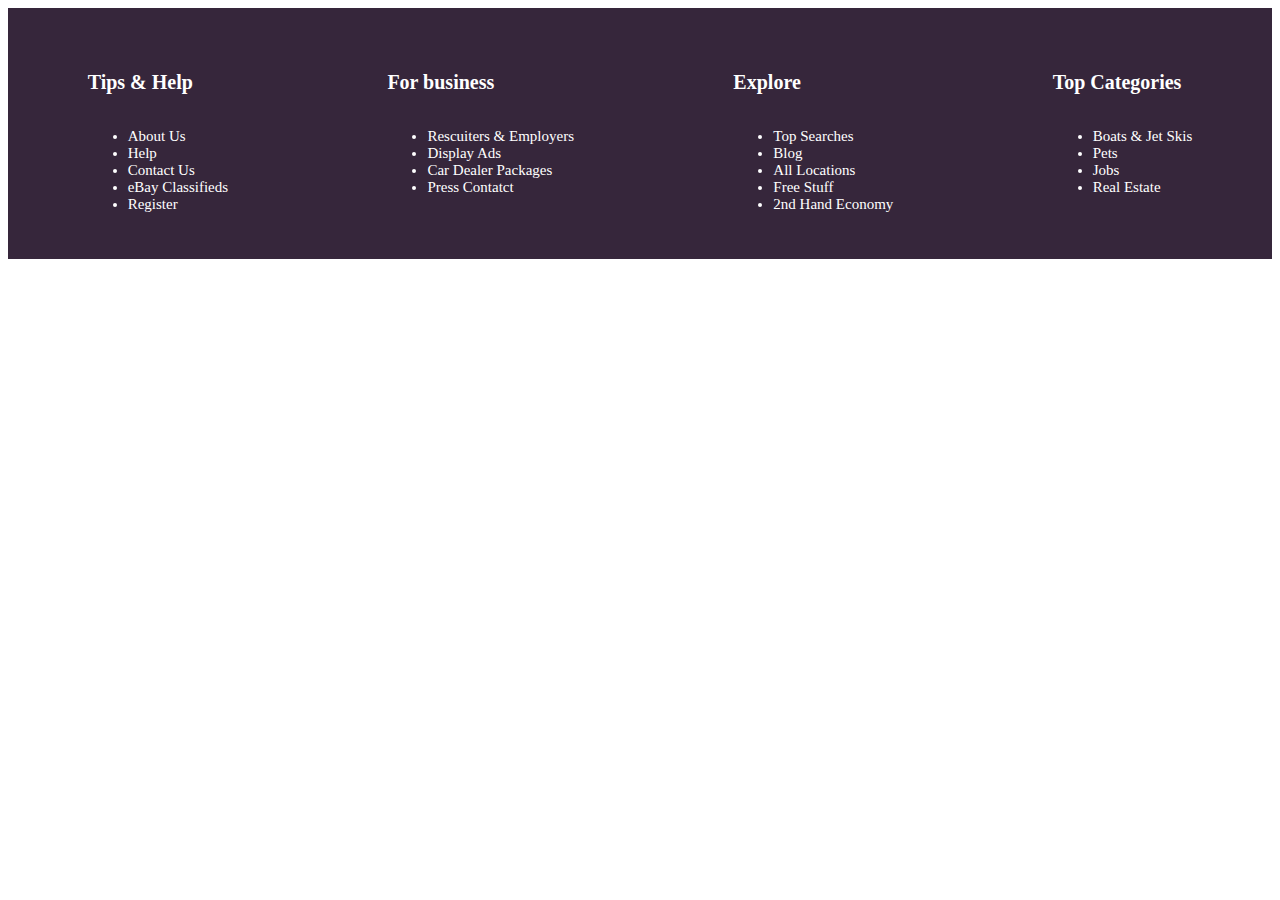
<file: testSpring/src/main/webapp/WEB-INF/views/footer.html>
<!DOCTYPE html>
<html>
<head>
<meta charset="UTF-8">
<title>Insert title here</title>
    <style>
        footer {
            height: 160px;
            background-color : #36263b;
            color : #fff;
            padding-top: 30px;
            
        }
        footer h5{
            font-size: 20px;
            font-weight: bold;
        }
        #footer {
            padding-bottom: 30px;
            display: flex;
            flex-direction: row;
            justify-content: space-around;
            background-color : #36263b;
        }
        #footer li {
            font-size: 15px;
            font-weight: 300;
        }
        #footer ul {
            display: flex;
            flex-direction: column;
        }
        
    </style>
</head>
<body>
	<footer>
    <div id="footer">
	    <div><h5>Tips &amp; Help</h5><ul>
	        <li>About Us</li>
            <li>Help</li>
            <li>Contact Us</li>
            <li>eBay Classifieds</li>
            <li>Register</li>
	    </ul></div>
	    <div><h5>For business</h5>
	    <ul>
	        <li>Rescuiters &amp; Employers</li>
	        <li>Display Ads</li>
	        <li>Car Dealer Packages</li>
	        <li>Press Contatct</li>
	    </ul></div>
	    <div><h5>Explore</h5>
	        <ul>
	            <li>Top Searches</li>
	            <li>Blog</li>
	            <li>All Locations</li>
	            <li>Free Stuff</li>
	            <li>2nd Hand Economy</li>
	        </ul>
	    </div>
	    <div><h5>Top Categories</h5>
	        <ul>
	            <li>Boats &amp; Jet Skis</li>
	            <li>Pets</li>
	            <li>Jobs</li>
	            <li>Real Estate</li>
	        </ul>
	    </div>
	    </div>
	</footer>
</body>
</html>
</file>
